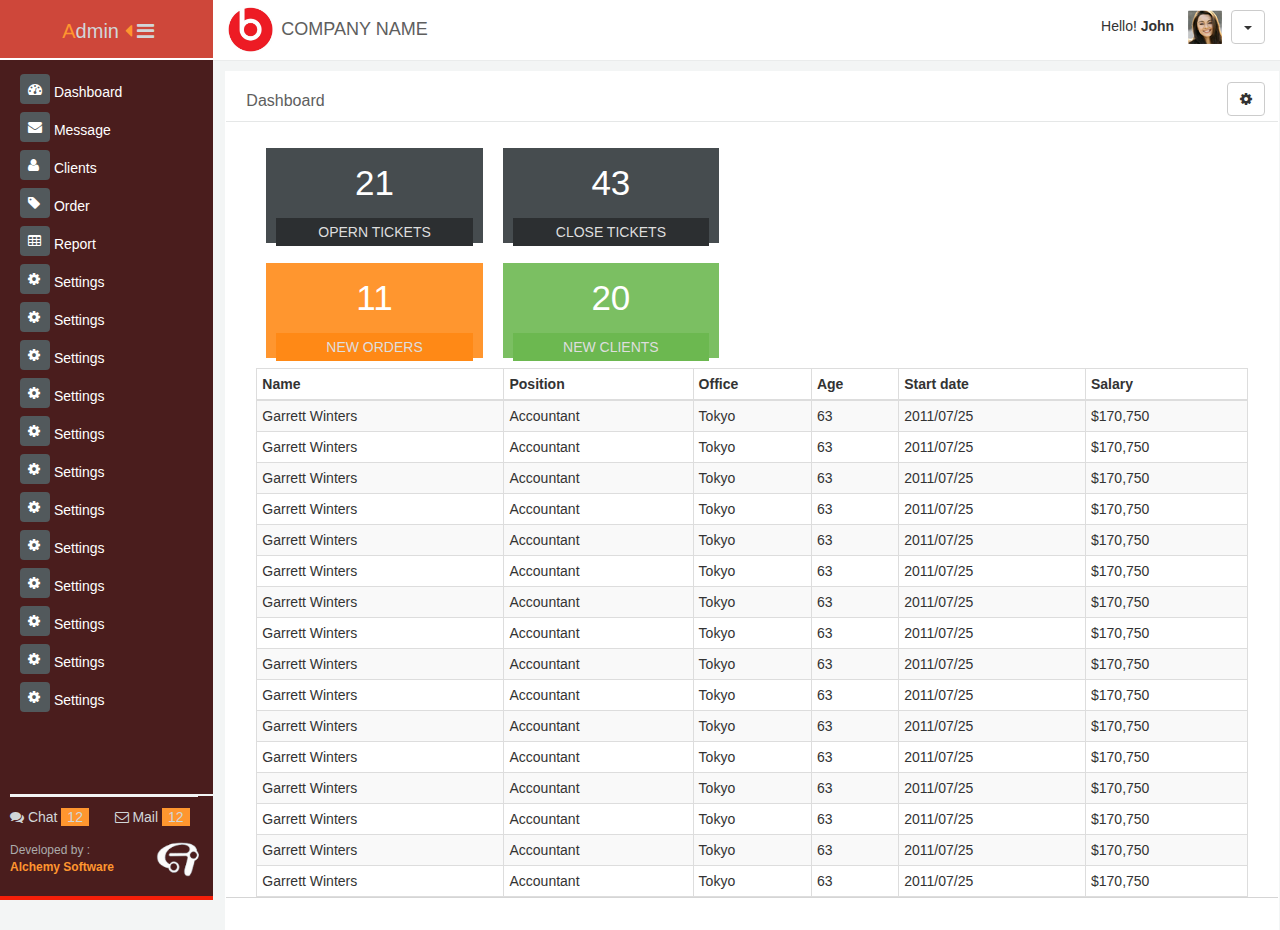
<file: Ambia/alchemySoft/Dynamic/index.html>
<!DOCTYPE html>
<html lang="en">

<head>
    <meta charset="UTF-8">
    <meta name="viewport" content="width=device-width, initial-scale=1, maximum-scale=1, user-scalable=no">
    <title>Admin Panel</title>

    <script type="text/javascript" src="js/jquery-2.1.3.js"></script>

    <link href="css/bootstrap.min.css" rel="stylesheet" />
    <link href="css/font-awesome.min.css" rel="stylesheet" />
    <link href="css/sweet-alert.css" rel="stylesheet" />

    <link id="themeStyle" href="css/style.css" rel="stylesheet" />
    <link href="css/responsive.css" rel="stylesheet" />
</head>

<body>
    <div style="width:100%;overflow:hidden">
        <div class="row" id="header">
            <div class="col-md-12">
                <div class="col-md-2 logo">
                    <h1>Admin
                        <a href="#" id="menuCollapse">
                            <i class="fa fa-1x fa-caret-left"></i>
                        </a>
                        <i class="fa fa-bars" id="normalView"></i>
                        <a href="#" id="responsiveMenu">
                            <i class="fa fa-bars"></i>
                        </a>
                        <a href="#" id="menuExpand">
                            <i class="fa fa-1x fa-caret-right"></i>
                        </a>
                    </h1>
                </div>
                <!-- sidebar end here -->
                <div class="col-md-10" id="pageHeader">
                    <div class="col-md-7">
                        <div class="company">
                             <img src="images/logo.jpg" alt="logo">
                             <h1>COMPANY NAME</h1>   
                        </div>
                        
                    </div>
                    <div class="col-md-5">
                        <div id="profile_photo">
                            <span class="searchBox">
                                Hello!
                                <strong>John</strong>
                            </span>

                            <img src="images/profile.png" width="30" height="30" alt="">
                            <!-- logout option button -->
                            <div class="btn-group">
                                <button type="button" class="btn btn-default dropdown-toggle" data-toggle="dropdown" aria-expanded="false">
                                    <span class="caret"></span>
                                </button>
                                <ul class="dropdown-menu pull-right" style="" role="menu">
                                    <li>
                                        <a href="#">Porfile</a>
                                    </li>
                                    <li>
                                        <a href="#">Change Password</a>
                                    </li>

                                    <li class="divider"></li>
                                    <li>
                                        <a href="#">Logout</a>
                                    </li>
                                </ul>
                            </div>
                            <!-- end logout option -->
                            <!-- <a href="#"><i class="fa fa-caret-down"></i></a> -->

                        </div>
                    </div>
                    <!--   <hr> -->
                </div>
                <!-- <hr> -->
            </div>
        </div>
        <!-- header end -->
        <div style="border-top:1px solid #EAECEC;"></div>
        <!-- secondary header end -->
        <!-- sidebar start -->
        <div class="col-md-2" id="sidebar">
            <ul class="accordion">
                <li>
                    <span>
                        <i class="fa fa-dashboard"></i>
                    </span>
                    <span class="mainMenuText">Dashboard</span>
                </li>
                <li>
                    <span>
                        <i class="fa fa-envelope"></i>
                    </span>
                    <span class="mainMenuText">Message</span>
                </li>
                <li>
                    <span>
                        <i class="fa fa-user"></i>
                    </span>
                    <span class="mainMenuText">Clients</span>
                    <ul class="subMenu">
                        <li>AB</li>
                        <li>BC</li>
                        <li>CD</li>
                        <li>DE</li>
                        <li>EF</li>
                    </ul>
                </li>
                <li>
                    <span>
                        <i class="fa fa-tag"></i>
                    </span>
                    <span class="mainMenuText">Order</span>
                    <ul class="subMenu">
                        <li>AB</li>
                        <li>BC</li>
                        <li>CD</li>
                        <li>DE</li>
                        <li>EF</li>
                    </ul>
                </li>
                <li>
                    <span>
                        <i class="fa fa-table"></i>
                    </span>
                    <span class="mainMenuText">Report</span>
                    <ul class="subMenu">
                        <li>AB</li>
                        <li>BC</li>
                        <li>CD</li>
                        <li>DE</li>
                        <li>EF</li>
                    </ul>
                </li>
                <li>
                    <span>
                        <i class="fa fa-cog"></i>
                    </span>
                    <span class="mainMenuText">Settings</span>
                </li>
                <li>
                    <span>
                        <i class="fa fa-cog"></i>
                    </span>
                    <span class="mainMenuText">Settings</span>
                </li>
                <li>
                    <span>
                        <i class="fa fa-cog"></i>
                    </span>
                    <span class="mainMenuText">Settings</span>
                </li>
                <li>
                    <span>
                        <i class="fa fa-cog"></i>
                    </span>
                    <span class="mainMenuText">Settings</span>
                </li>
                <li>
                    <span>
                        <i class="fa fa-cog"></i>
                    </span>
                    <span class="mainMenuText">Settings</span>
                </li>
                <li>
                    <span>
                        <i class="fa fa-cog"></i>
                    </span>
                    <span class="mainMenuText">Settings</span>
                </li>
                <li>
                    <span>
                        <i class="fa fa-cog"></i>
                    </span>
                    <span class="mainMenuText">Settings</span>
                </li>
                <li>
                    <span>
                        <i class="fa fa-cog"></i>
                    </span>
                    <span class="mainMenuText">Settings</span>
                </li>
                <li>
                    <span>
                        <i class="fa fa-cog"></i>
                    </span>
                    <span class="mainMenuText">Settings</span>
                </li>
                <li>
                    <span>
                        <i class="fa fa-cog"></i>
                    </span>
                    <span class="mainMenuText">Settings</span>
                </li>
                <li>
                    <span>
                        <i class="fa fa-cog"></i>
                    </span>
                    <span class="mainMenuText">Settings</span>
                </li>
                <li>
                    <span>
                        <i class="fa fa-cog"></i>
                    </span>
                    <span class="mainMenuText">Settings</span>
                </li>

            </ul>
            <div class="sidebar_divider" id="developerDivider"></div>
            
            <div id="developer">
                <div class="sidebar_divider" style="width:90%;padding-bottom:10px;"></div>
                <div id="btnChat">
                    <span>
                        <i class="fa fa-comments"></i> Chat
                        <span class="notification">12</span>
                    </span>
                </div>
                <div id="btnMail">
                    <span>
                        <i class="fa fa-envelope-o"></i> Mail
                        <span class="notification">12</span>
                    </span>
                </div>

                <div style="margin-top:35px;">
                    <div id="developerName">
                        <p>Developed by :
                            <span>
                                <a href="">Alchemy Software</a>
                            </span>
                        </p>
                    </div>
                    <div id="developerLogo">
                        <img src="images/alchemy.png" alt="">
                    </div>
                </div>

                <div id="pop-up">
                    <span class="pull-right">
                        <a href="#" id="closePopUp">
                            <i class="fa fa-times"></i>
                        </a>
                    </span>
                    <!-- <iframe id="myIframeID" src="http://192.168.0.78:141/alchmey/iframe" name="iframe_a" width="260" scrolling="no"></iframe> -->
                </div>
                <!--link popup end-->
            </div>
            <!-- developer section end here -->
        </div>
        <!-- sidebar end -->

        <!-- main content start here -->
        <div class="col-md-10 pull-right" id="mainContentBox">
            <div id="contentBox">
                <div id="contentHeaderBox">
                    <h1>Dashboard</h1>
                    <!-- <span class="pull-right" id="editOption"><i class="fa fa-cog"></i></span> -->


                    <!-- logout option button -->
                    <div class="btn-group pull-right" id="editOption">
                        <button type="button" class="btn btn-default dropdown-toggle" data-toggle="dropdown" aria-expanded="false">
                            <i class="fa fa-cog"></i>
                        </button>
                        <ul class="dropdown-menu pull-right" style="" role="menu">
                            <li>
                                <a href="#">
                                    <i class="fa fa-plus"></i> Add record</a>
                            </li>
                            <li>
                                <a href="#">
                                    <i class="fa fa-edit"></i> Edit record</a>
                            </li>
                            <li>
                                <a href="#">
                                    <i class="fa fa-times"></i> Delete record</a>
                            </li>

                        </ul>
                    </div>
                    <!-- end logout option -->


                </div>
                <!-- content header end -->
                <!-- <br> -->
                <div class="content_wrapper  col-md-12">
                  

                    <div class="col-md-6">
                        <div id="homeTiles">
                            <div>
                                <p>21</p>
                                <div>OPERN TICKETS</div>
                            </div>
                            <div>
                                <p>43</p>
                                <div>CLOSE TICKETS</div>
                            </div>
                            <div>
                                <p>11</p>
                                <div>NEW ORDERS</div>
                            </div>
                            <div>
                                <p>20</p>
                                <div>NEW CLIENTS</div>
                            </div>
                        </div>
                    </div>
                    <div class="col-md-12">
                        <table class="table table-bordered table-condensed table-striped">
                            <thead>
                                <tr>
                                    <th>Name</th>
                                    <th>Position</th>
                                    <th>Office</th>
                                    <th>Age</th>
                                    <th>Start date</th>
                                    <th>Salary</th>
                                </tr>
                            </thead>
                            <tfoot>
                                <tr>
                                    <th>Name</th>
                                    <th>Position</th>
                                    <th>Office</th>
                                    <th>Age</th>
                                    <th>Start date</th>
                                    <th>Salary</th>
                                </tr>
                            </tfoot>
                            <tbody>

                                <tr>
                                    <td>Garrett Winters</td>
                                    <td>Accountant</td>
                                    <td>Tokyo</td>
                                    <td>63</td>
                                    <td>2011/07/25</td>
                                    <td>$170,750</td>
                                </tr>
                                <tr>
                                    <td>Garrett Winters</td>
                                    <td>Accountant</td>
                                    <td>Tokyo</td>
                                    <td>63</td>
                                    <td>2011/07/25</td>
                                    <td>$170,750</td>
                                </tr>
                                <tr>
                                    <td>Garrett Winters</td>
                                    <td>Accountant</td>
                                    <td>Tokyo</td>
                                    <td>63</td>
                                    <td>2011/07/25</td>
                                    <td>$170,750</td>
                                </tr>
                                <tr>
                                    <td>Garrett Winters</td>
                                    <td>Accountant</td>
                                    <td>Tokyo</td>
                                    <td>63</td>
                                    <td>2011/07/25</td>
                                    <td>$170,750</td>
                                </tr>
                                <tr>
                                    <td>Garrett Winters</td>
                                    <td>Accountant</td>
                                    <td>Tokyo</td>
                                    <td>63</td>
                                    <td>2011/07/25</td>
                                    <td>$170,750</td>
                                </tr>
                                <tr>
                                    <td>Garrett Winters</td>
                                    <td>Accountant</td>
                                    <td>Tokyo</td>
                                    <td>63</td>
                                    <td>2011/07/25</td>
                                    <td>$170,750</td>
                                </tr>
                                <tr>
                                    <td>Garrett Winters</td>
                                    <td>Accountant</td>
                                    <td>Tokyo</td>
                                    <td>63</td>
                                    <td>2011/07/25</td>
                                    <td>$170,750</td>
                                </tr>
                                <tr>
                                    <td>Garrett Winters</td>
                                    <td>Accountant</td>
                                    <td>Tokyo</td>
                                    <td>63</td>
                                    <td>2011/07/25</td>
                                    <td>$170,750</td>
                                </tr>
                                <tr>
                                    <td>Garrett Winters</td>
                                    <td>Accountant</td>
                                    <td>Tokyo</td>
                                    <td>63</td>
                                    <td>2011/07/25</td>
                                    <td>$170,750</td>
                                </tr>
                                <tr>
                                    <td>Garrett Winters</td>
                                    <td>Accountant</td>
                                    <td>Tokyo</td>
                                    <td>63</td>
                                    <td>2011/07/25</td>
                                    <td>$170,750</td>
                                </tr>
                                <tr>
                                    <td>Garrett Winters</td>
                                    <td>Accountant</td>
                                    <td>Tokyo</td>
                                    <td>63</td>
                                    <td>2011/07/25</td>
                                    <td>$170,750</td>
                                </tr>
                                <tr>
                                    <td>Garrett Winters</td>
                                    <td>Accountant</td>
                                    <td>Tokyo</td>
                                    <td>63</td>
                                    <td>2011/07/25</td>
                                    <td>$170,750</td>
                                </tr>
                                <tr>
                                    <td>Garrett Winters</td>
                                    <td>Accountant</td>
                                    <td>Tokyo</td>
                                    <td>63</td>
                                    <td>2011/07/25</td>
                                    <td>$170,750</td>
                                </tr>
                                <tr>
                                    <td>Garrett Winters</td>
                                    <td>Accountant</td>
                                    <td>Tokyo</td>
                                    <td>63</td>
                                    <td>2011/07/25</td>
                                    <td>$170,750</td>
                                </tr>
                                <tr>
                                    <td>Garrett Winters</td>
                                    <td>Accountant</td>
                                    <td>Tokyo</td>
                                    <td>63</td>
                                    <td>2011/07/25</td>
                                    <td>$170,750</td>
                                </tr>
                                <tr>
                                    <td>Garrett Winters</td>
                                    <td>Accountant</td>
                                    <td>Tokyo</td>
                                    <td>63</td>
                                    <td>2011/07/25</td>
                                    <td>$170,750</td>
                                </tr>
                                <tr>
                                    <td>Garrett Winters</td>
                                    <td>Accountant</td>
                                    <td>Tokyo</td>
                                    <td>63</td>
                                    <td>2011/07/25</td>
                                    <td>$170,750</td>
                                </tr>
                                <tr>
                                    <td>Garrett Winters</td>
                                    <td>Accountant</td>
                                    <td>Tokyo</td>
                                    <td>63</td>
                                    <td>2011/07/25</td>
                                    <td>$170,750</td>
                                </tr>
                                <tr>
                                    <td>Garrett Winters</td>
                                    <td>Accountant</td>
                                    <td>Tokyo</td>
                                    <td>63</td>
                                    <td>2011/07/25</td>
                                    <td>$170,750</td>
                                </tr>
                                <tr>
                                    <td>Garrett Winters</td>
                                    <td>Accountant</td>
                                    <td>Tokyo</td>
                                    <td>63</td>
                                    <td>2011/07/25</td>
                                    <td>$170,750</td>
                                </tr>
                                <tr>
                                    <td>Garrett Winters</td>
                                    <td>Accountant</td>
                                    <td>Tokyo</td>
                                    <td>63</td>
                                    <td>2011/07/25</td>
                                    <td>$170,750</td>
                                </tr>
                                <tr>
                                    <td>Garrett Winters</td>
                                    <td>Accountant</td>
                                    <td>Tokyo</td>
                                    <td>63</td>
                                    <td>2011/07/25</td>
                                    <td>$170,750</td>
                                </tr>
                                <tr>
                                    <td>Garrett Winters</td>
                                    <td>Accountant</td>
                                    <td>Tokyo</td>
                                    <td>63</td>
                                    <td>2011/07/25</td>
                                    <td>$170,750</td>
                                </tr>
                                <tr>
                                    <td>Garrett Winters</td>
                                    <td>Accountant</td>
                                    <td>Tokyo</td>
                                    <td>63</td>
                                    <td>2011/07/25</td>
                                    <td>$170,750</td>
                                </tr>
                                <tr>
                                    <td>Garrett Winters</td>
                                    <td>Accountant</td>
                                    <td>Tokyo</td>
                                    <td>63</td>
                                    <td>2011/07/25</td>
                                    <td>$170,750</td>
                                </tr>
                                <tr>
                                    <td>Garrett Winters</td>
                                    <td>Accountant</td>
                                    <td>Tokyo</td>
                                    <td>63</td>
                                    <td>2011/07/25</td>
                                    <td>$170,750</td>
                                </tr>
                                <tr>
                                    <td>Garrett Winters</td>
                                    <td>Accountant</td>
                                    <td>Tokyo</td>
                                    <td>63</td>
                                    <td>2011/07/25</td>
                                    <td>$170,750</td>
                                </tr>
                                <tr>
                                    <td>Garrett Winters</td>
                                    <td>Accountant</td>
                                    <td>Tokyo</td>
                                    <td>63</td>
                                    <td>2011/07/25</td>
                                    <td>$170,750</td>
                                </tr>
                                <tr>
                                    <td>Garrett Winters</td>
                                    <td>Accountant</td>
                                    <td>Tokyo</td>
                                    <td>63</td>
                                    <td>2011/07/25</td>
                                    <td>$170,750</td>
                                </tr>
                                <tr>
                                    <td>Garrett Winters</td>
                                    <td>Accountant</td>
                                    <td>Tokyo</td>
                                    <td>63</td>
                                    <td>2011/07/25</td>
                                    <td>$170,750</td>
                                </tr>
                                <tr>
                                    <td>Garrett Winters</td>
                                    <td>Accountant</td>
                                    <td>Tokyo</td>
                                    <td>63</td>
                                    <td>2011/07/25</td>
                                    <td>$170,750</td>
                                </tr>
                                <tr>
                                    <td>Garrett Winters</td>
                                    <td>Accountant</td>
                                    <td>Tokyo</td>
                                    <td>63</td>
                                    <td>2011/07/25</td>
                                    <td>$170,750</td>
                                </tr>
                                <tr>
                                    <td>Garrett Winters</td>
                                    <td>Accountant</td>
                                    <td>Tokyo</td>
                                    <td>63</td>
                                    <td>2011/07/25</td>
                                    <td>$170,750</td>
                                </tr>
                                <tr>
                                    <td>Garrett Winters</td>
                                    <td>Accountant</td>
                                    <td>Tokyo</td>
                                    <td>63</td>
                                    <td>2011/07/25</td>
                                    <td>$170,750</td>
                                </tr>
                                <tr>
                                    <td>Garrett Winters</td>
                                    <td>Accountant</td>
                                    <td>Tokyo</td>
                                    <td>63</td>
                                    <td>2011/07/25</td>
                                    <td>$170,750</td>
                                </tr>
                                <tr>
                                    <td>Garrett Winters</td>
                                    <td>Accountant</td>
                                    <td>Tokyo</td>
                                    <td>63</td>
                                    <td>2011/07/25</td>
                                    <td>$170,750</td>
                                </tr>

                            </tbody>
                        </table>
                    </div>
                </div>
                <!-- end content wrapper -->

            </div>
            <!-- content box end here -->


        </div>
        <!-- main content end here -->

    </div>
    <!-- container end -->

    <!--  editMenu start here
   <ul id="contextMenu" class="dropdown-menu" role="menu">
       <button type="button" class="btn btn-primary">Add</button>
       <button type="button" class="btn btn-warning">Edit</button>
       <button type="button" class="btn btn-danger">Delete</button>
   </ul>
   edit men end here -->



    <script type="text/javascript" src="js/jquery-ui.min.js"></script>
    <script type="text/javascript" src="js/bootstrap.min.js"></script>

    <script type="text/javascript" src="js/function.js"></script>
</body>

</html>
</file>
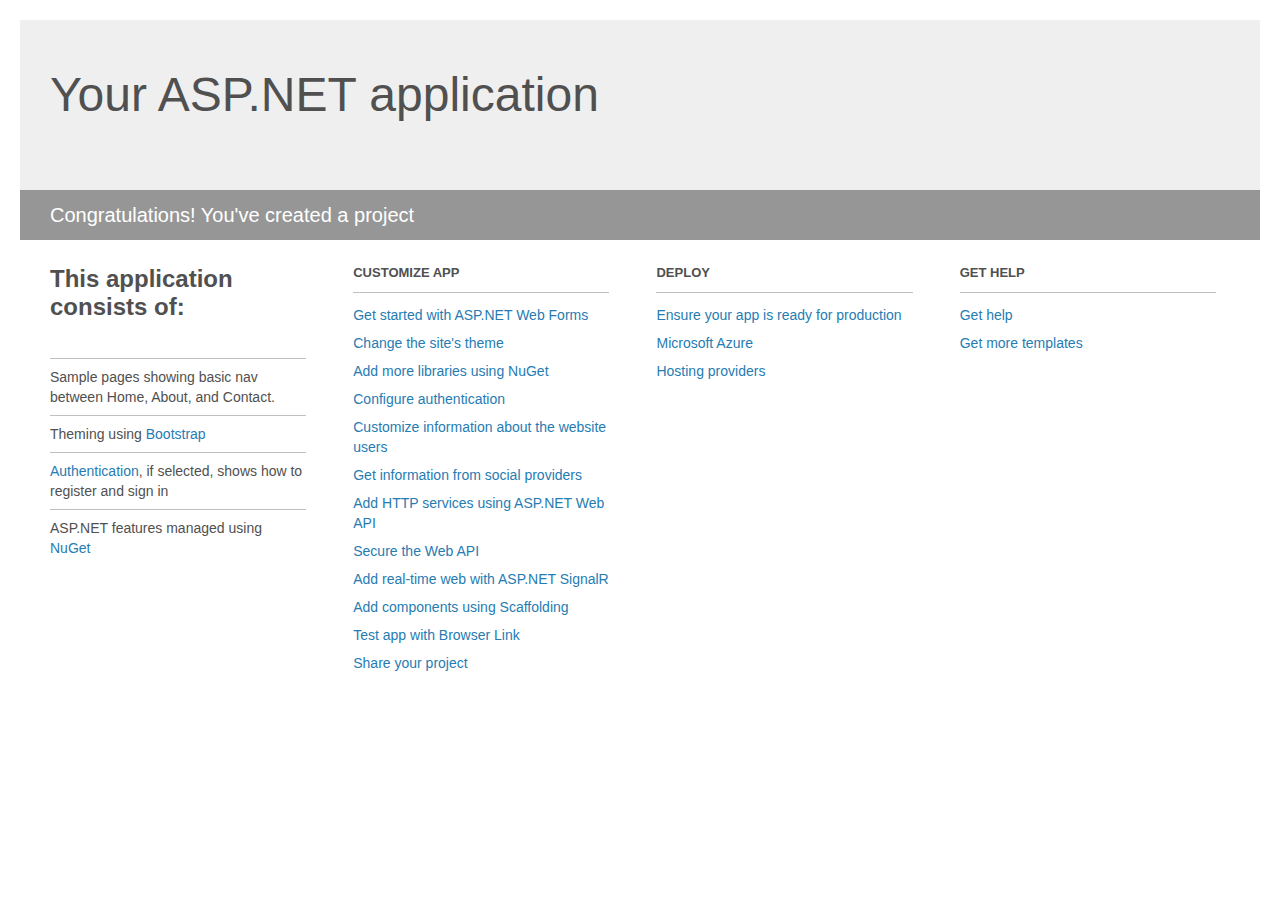
<file: Ambia/alchemySoft/Project_Readme.html>
﻿<!DOCTYPE html>
<html lang="en">
<head>
    <meta charset="utf-8" />
    <title>Your ASP.NET application</title>
    <style>
        body {
            background: #fff;
            color: #505050;
            font: 14px 'Segoe UI', tahoma, arial, helvetica, sans-serif;
            margin: 20px;
            padding: 0;
        }

        #header {
            background: #efefef;
            padding: 0;
        }

        h1 {
            font-size: 48px;
            font-weight: normal;
            margin: 0;
            padding: 0 30px;
            line-height: 150px;
        }

        p {
            font-size: 20px;
            color: #fff;
            background: #969696;
            padding: 0 30px;
            line-height: 50px;
        }

        #main {
            padding: 5px 30px;
        }

        .section {
            width: 21.7%;
            float: left;
            margin: 0 0 0 4%;
        }

            .section h2 {
                font-size: 13px;
                text-transform: uppercase;
                margin: 0;
                border-bottom: 1px solid silver;
                padding-bottom: 12px;
                margin-bottom: 8px;
            }

            .section.first {
                margin-left: 0;
            }

                .section.first h2 {
                    font-size: 24px;
                    text-transform: none;
                    margin-bottom: 25px;
                    border: none;
                }

                .section.first li {
                    border-top: 1px solid silver;
                    padding: 8px 0;
                }

            .section.last {
                margin-right: 0;
            }

        ul {
            list-style: none;
            padding: 0;
            margin: 0;
            line-height: 20px;
        }

        li {
            padding: 4px 0;
        }

        a {
            color: #267cb2;
            text-decoration: none;
        }

            a:hover {
                text-decoration: underline;
            }
    </style>
</head>
<body>

    <div id="header">
        <h1>Your ASP.NET application</h1>
        <p>Congratulations! You've created a project</p>
    </div>

    <div id="main">
        <div class="section first">
            <h2>This application consists of:</h2>
            <ul>
                <li>Sample pages showing basic nav between Home, About, and Contact.</li>
                <li>Theming using <a href="http://go.microsoft.com/fwlink/?LinkID=615519">Bootstrap</a></li>
                <li><a href="http://go.microsoft.com/fwlink/?LinkID=615520">Authentication</a>, if selected, shows how to register and sign in</li>
                <li>ASP.NET features managed using <a href="http://go.microsoft.com/fwlink/?LinkID=615521">NuGet</a></li>
            </ul>
        </div>

        <div class="section">
            <h2>Customize app</h2>
            <ul>
                <li><a href="http://go.microsoft.com/fwlink/?LinkID=615522">Get started with ASP.NET Web Forms</a></li>
                <li><a href="http://go.microsoft.com/fwlink/?LinkID=615523">Change the site's theme</a></li>
                <li><a href="http://go.microsoft.com/fwlink/?LinkID=615524">Add more libraries using NuGet</a></li>
                <li><a href="http://go.microsoft.com/fwlink/?LinkID=615525">Configure authentication</a></li>
                <li><a href="http://go.microsoft.com/fwlink/?LinkID=615526">Customize information about the website users</a></li>
                <li><a href="http://go.microsoft.com/fwlink/?LinkID=615527">Get information from social providers</a></li>
                <li><a href="http://go.microsoft.com/fwlink/?LinkID=615528">Add HTTP services using ASP.NET Web API</a></li>
                <li><a href="http://go.microsoft.com/fwlink/?LinkID=615529">Secure the Web API</a></li>
                <li><a href="http://go.microsoft.com/fwlink/?LinkID=615530">Add real-time web with ASP.NET SignalR</a></li>
                <li><a href="http://go.microsoft.com/fwlink/?LinkID=615531">Add components using Scaffolding</a></li>
                <li><a href="http://go.microsoft.com/fwlink/?LinkID=615532">Test app with Browser Link</a></li>
                <li><a href="http://go.microsoft.com/fwlink/?LinkID=615533">Share your project</a></li>
            </ul>
        </div>

        <div class="section">
            <h2>Deploy</h2>
            <ul>
                <li><a href="http://go.microsoft.com/fwlink/?LinkID=615534">Ensure your app is ready for production</a></li>
                <li><a href="http://go.microsoft.com/fwlink/?LinkID=615535">Microsoft Azure</a></li>
                <li><a href="http://go.microsoft.com/fwlink/?LinkID=615536">Hosting providers</a></li>
            </ul>
        </div>

        <div class="section last">
            <h2>Get help</h2>
            <ul>
                <li><a href="http://go.microsoft.com/fwlink/?LinkID=615537">Get help</a></li>
                <li><a href="http://go.microsoft.com/fwlink/?LinkID=615538">Get more templates</a></li>
            </ul>
        </div>
    </div>
</body>
</html>
</file>
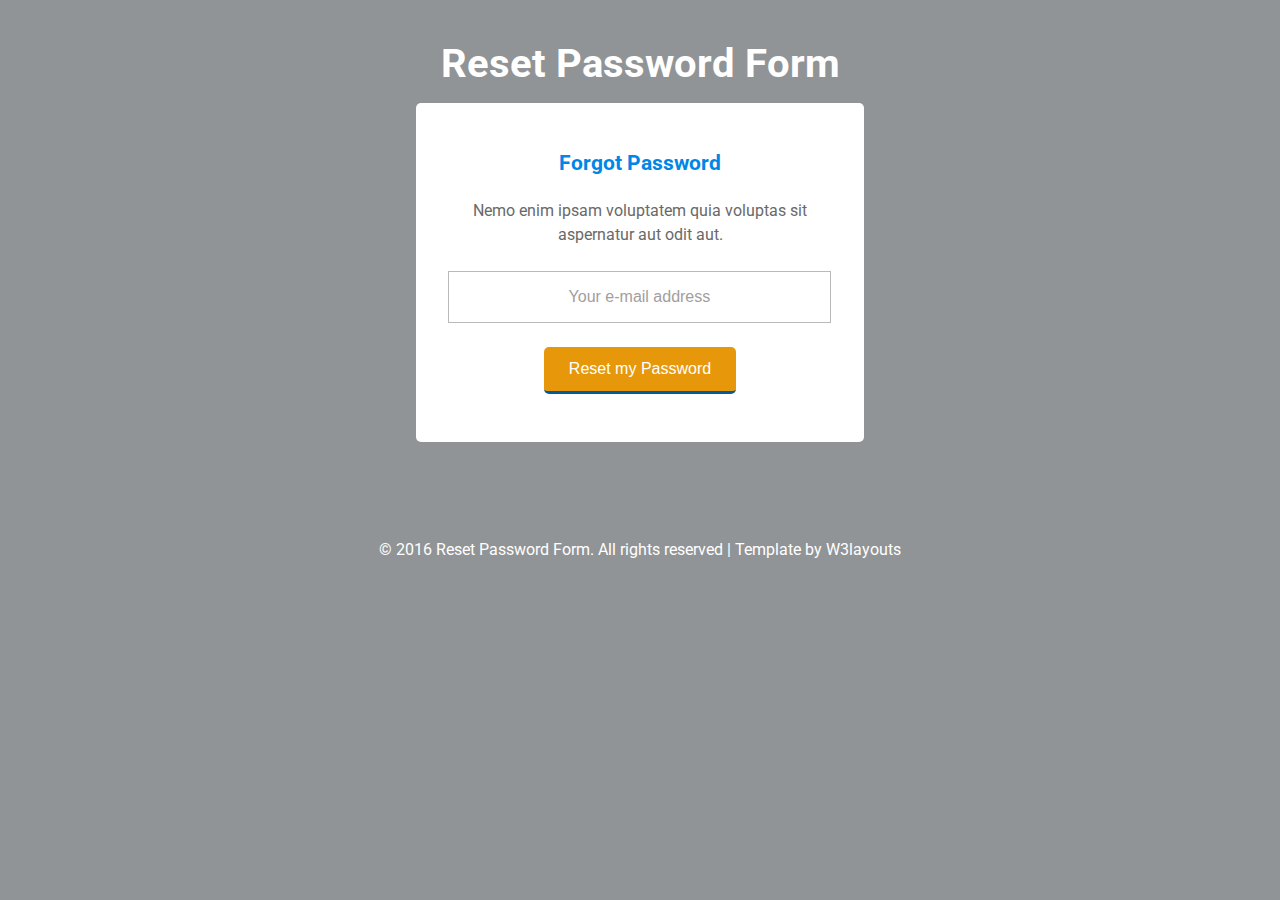
<file: Ambia/alchemySoft/LogIn/UI/forgetPassword.html>
﻿<!--Author: W3layouts
Author URL: http://w3layouts.com
License: Creative Commons Attribution 3.0 Unported
License URL: http://creativecommons.org/licenses/by/3.0/
-->
<!DOCTYPE HTML>
<html>
<head>
<title>Reset Password Form  Responsive Widget Template | Home :: w3layouts</title> 
    <link href="../css/style.css" rel="stylesheet" />
<!-- Custom Theme files -->
<meta http-equiv="Content-Type" content="text/html; charset=utf-8" />
<meta name="viewport" content="width=device-width, initial-scale=1, maximum-scale=1">
<meta http-equiv="Content-Type" content="text/html; charset=utf-8" /> 
<meta name="keywords" content="Reset Password Form Responsive, Login form web template, Sign up Web Templates, Flat Web Templates, Login signup Responsive web template, Smartphone Compatible web template, free webdesigns for Nokia, Samsung, LG, SonyEricsson, Motorola web design" />
<!--google fonts-->
<link href='//fonts.googleapis.com/css?family=Roboto:400,100,300,500,700,900' rel='stylesheet' type='text/css'>
</head>
<body>
<!--element start here-->
<div class="elelment">
	<h2>Reset Password Form</h2>
	<div class="element-main">
		<h1>Forgot Password</h1>
		<p> Nemo enim ipsam voluptatem quia voluptas sit aspernatur aut odit aut.</p>
		<form>
			<input type="text" value="Your e-mail address" onfocus="this.value = '';" onblur="if (this.value == '') {this.value = 'Your e-mail address';}">
			<input type="submit" value="Reset my Password">
		</form>
	</div>
</div>
<div class="copy-right">
			<p>© 2016 Reset Password Form. All rights reserved | Template by  <a href="http://w3layouts.com/" target="_blank">  W3layouts </a></p>
</div>

<!--element end here-->
</body>
</html>
</file>
<file: Ambia/alchemySoft/Dynamic/css/sweet-alert.css>
@import url(//fonts.googleapis.com/css?family=Open+Sans:400,600,700,300);
.sweet-overlay {
  background-color: rgba(0, 0, 0, 0.4);
  position: fixed;
  left: 0;
  right: 0;
  top: 0;
  bottom: 0;
  display: none;
  z-index: 1000; }

.sweet-alert {
  background-color: white;
  font-family: 'Open Sans', sans-serif;
  width: 478px;
  padding: 17px;
  border-radius: 5px;
  text-align: center;
  position: fixed;
  left: 50%;
  top: 50%;
  margin-left: -256px;
  margin-top: -200px;
  overflow: hidden;
  display: none;
  z-index: 2000; }
  @media all and (max-width: 540px) {
    .sweet-alert {
      width: auto;
      margin-left: 0;
      margin-right: 0;
      left: 15px;
      right: 15px; } }
  .sweet-alert h2 {
    color: #575757;
    font-size: 30px;
    text-align: center;
    font-weight: 600;
    text-transform: none;
    position: relative;
    margin: 25px 0;
    padding: 0;
    line-height: 40px;
    display: block; }
  .sweet-alert p {
    color: #797979;
    font-size: 16px;
    text-align: center;
    font-weight: 300;
    position: relative;
    text-align: inherit;
    float: none;
    margin: 0;
    padding: 0;
    line-height: normal; }
  .sweet-alert button {
    background-color: #AEDEF4;
    color: white;
    border: none;
    box-shadow: none;
    font-size: 17px;
    font-weight: 500;
    border-radius: 5px;
    padding: 10px 32px;
    margin: 26px 5px 0 5px;
    cursor: pointer; }
    .sweet-alert button:focus {
      outline: none;
      box-shadow: 0 0 2px rgba(128, 179, 235, 0.5), inset 0 0 0 1px rgba(0, 0, 0, 0.05); }
    .sweet-alert button:hover {
      background-color: #a1d9f2; }
    .sweet-alert button:active {
      background-color: #81ccee; }
    .sweet-alert button.cancel {
      background-color: #D0D0D0; }
      .sweet-alert button.cancel:hover {
        background-color: #c8c8c8; }
      .sweet-alert button.cancel:active {
        background-color: #b6b6b6; }
      .sweet-alert button.cancel:focus {
        box-shadow: rgba(197, 205, 211, 0.8) 0px 0px 2px, rgba(0, 0, 0, 0.0470588) 0px 0px 0px 1px inset !important; }
    .sweet-alert button::-moz-focus-inner {
      border: 0; }
  .sweet-alert[data-has-cancel-button=false] button {
    box-shadow: none !important; }
  .sweet-alert .icon {
    width: 80px;
    height: 80px;
    border: 4px solid gray;
    border-radius: 50%;
    margin: 20px auto;
    padding: 0;
    position: relative;
    box-sizing: content-box; }
    .sweet-alert .icon.error {
      border-color: #F27474; }
      .sweet-alert .icon.error .x-mark {
        position: relative;
        display: block; }
      .sweet-alert .icon.error .line {
        position: absolute;
        height: 5px;
        width: 47px;
        background-color: #F27474;
        display: block;
        top: 37px;
        border-radius: 2px; }
        .sweet-alert .icon.error .line.left {
          -webkit-transform: rotate(45deg);
          transform: rotate(45deg);
          left: 17px; }
        .sweet-alert .icon.error .line.right {
          -webkit-transform: rotate(-45deg);
          transform: rotate(-45deg);
          right: 16px; }
    .sweet-alert .icon.warning {
      border-color: #F8BB86; }
      .sweet-alert .icon.warning .body {
        position: absolute;
        width: 5px;
        height: 47px;
        left: 50%;
        top: 10px;
        border-radius: 2px;
        margin-left: -2px;
        background-color: #F8BB86; }
      .sweet-alert .icon.warning .dot {
        position: absolute;
        width: 7px;
        height: 7px;
        border-radius: 50%;
        margin-left: -3px;
        left: 50%;
        bottom: 10px;
        background-color: #F8BB86; }
    .sweet-alert .icon.info {
      border-color: #C9DAE1; }
      .sweet-alert .icon.info::before {
        content: "";
        position: absolute;
        width: 5px;
        height: 29px;
        left: 50%;
        bottom: 17px;
        border-radius: 2px;
        margin-left: -2px;
        background-color: #C9DAE1; }
      .sweet-alert .icon.info::after {
        content: "";
        position: absolute;
        width: 7px;
        height: 7px;
        border-radius: 50%;
        margin-left: -3px;
        top: 19px;
        background-color: #C9DAE1; }
    .sweet-alert .icon.success {
      border-color: #A5DC86; }
      .sweet-alert .icon.success::before, .sweet-alert .icon.success::after {
        content: '';
        border-radius: 50%;
        position: absolute;
        width: 60px;
        height: 120px;
        background: white;
        -webkit-transform: rotate(45deg);
        transform: rotate(45deg); }
      .sweet-alert .icon.success::before {
        border-radius: 120px 0 0 120px;
        top: -7px;
        left: -33px;
        -webkit-transform: rotate(-45deg);
        transform: rotate(-45deg);
        -webkit-transform-origin: 60px 60px;
        transform-origin: 60px 60px; }
      .sweet-alert .icon.success::after {
        border-radius: 0 120px 120px 0;
        top: -11px;
        left: 30px;
        -webkit-transform: rotate(-45deg);
        transform: rotate(-45deg);
        -webkit-transform-origin: 0px 60px;
        transform-origin: 0px 60px; }
      .sweet-alert .icon.success .placeholder {
        width: 80px;
        height: 80px;
        border: 4px solid rgba(165, 220, 134, 0.2);
        border-radius: 50%;
        box-sizing: content-box;
        position: absolute;
        left: -4px;
        top: -4px;
        z-index: 2; }
      .sweet-alert .icon.success .fix {
        width: 5px;
        height: 90px;
        background-color: white;
        position: absolute;
        left: 28px;
        top: 8px;
        z-index: 1;
        -webkit-transform: rotate(-45deg);
        transform: rotate(-45deg); }
      .sweet-alert .icon.success .line {
        height: 5px;
        background-color: #A5DC86;
        display: block;
        border-radius: 2px;
        position: absolute;
        z-index: 2; }
        .sweet-alert .icon.success .line.tip {
          width: 25px;
          left: 14px;
          top: 46px;
          -webkit-transform: rotate(45deg);
          transform: rotate(45deg); }
        .sweet-alert .icon.success .line.long {
          width: 47px;
          right: 8px;
          top: 38px;
          -webkit-transform: rotate(-45deg);
          transform: rotate(-45deg); }
    .sweet-alert .icon.custom {
      background-size: contain;
      border-radius: 0;
      border: none;
      background-position: center center;
      background-repeat: no-repeat; }

/*
 * Animations
 */
@-webkit-keyframes showSweetAlert {
  0% {
    transform: scale(0.7);
    -webkit-transform: scale(0.7); }
  45% {
    transform: scale(1.05);
    -webkit-transform: scale(1.05); }
  80% {
    transform: scale(0.95);
    -webkit-tranform: scale(0.95); }
  100% {
    transform: scale(1);
    -webkit-transform: scale(1); } }
@-moz-keyframes showSweetAlert {
  0% {
    transform: scale(0.7);
    -webkit-transform: scale(0.7); }
  45% {
    transform: scale(1.05);
    -webkit-transform: scale(1.05); }
  80% {
    transform: scale(0.95);
    -webkit-tranform: scale(0.95); }
  100% {
    transform: scale(1);
    -webkit-transform: scale(1); } }
@keyframes showSweetAlert {
  0% {
    transform: scale(0.7);
    -webkit-transform: scale(0.7); }
  45% {
    transform: scale(1.05);
    -webkit-transform: scale(1.05); }
  80% {
    transform: scale(0.95);
    -webkit-tranform: scale(0.95); }
  100% {
    transform: scale(1);
    -webkit-transform: scale(1); } }
@-webkit-keyframes hideSweetAlert {
  0% {
    transform: scale(1);
    -webkit-transform: scale(1); }
  100% {
    transform: scale(0.5);
    -webkit-transform: scale(0.5); } }
@-moz-keyframes hideSweetAlert {
  0% {
    transform: scale(1);
    -webkit-transform: scale(1); }
  100% {
    transform: scale(0.5);
    -webkit-transform: scale(0.5); } }
@keyframes hideSweetAlert {
  0% {
    transform: scale(1);
    -webkit-transform: scale(1); }
  100% {
    transform: scale(0.5);
    -webkit-transform: scale(0.5); } }
.showSweetAlert {
  -webkit-animation: showSweetAlert 0.3s;
  -moz-animation: showSweetAlert 0.3s;
  animation: showSweetAlert 0.3s; }

.hideSweetAlert {
  -webkit-animation: hideSweetAlert 0.2s;
  -moz-animation: hideSweetAlert 0.2s;
  animation: hideSweetAlert 0.2s; }

@-webkit-keyframes animateSuccessTip {
  0% {
    width: 0;
    left: 1px;
    top: 19px; }
  54% {
    width: 0;
    left: 1px;
    top: 19px; }
  70% {
    width: 50px;
    left: -8px;
    top: 37px; }
  84% {
    width: 17px;
    left: 21px;
    top: 48px; }
  100% {
    width: 25px;
    left: 14px;
    top: 45px; } }
@-moz-keyframes animateSuccessTip {
  0% {
    width: 0;
    left: 1px;
    top: 19px; }
  54% {
    width: 0;
    left: 1px;
    top: 19px; }
  70% {
    width: 50px;
    left: -8px;
    top: 37px; }
  84% {
    width: 17px;
    left: 21px;
    top: 48px; }
  100% {
    width: 25px;
    left: 14px;
    top: 45px; } }
@keyframes animateSuccessTip {
  0% {
    width: 0;
    left: 1px;
    top: 19px; }
  54% {
    width: 0;
    left: 1px;
    top: 19px; }
  70% {
    width: 50px;
    left: -8px;
    top: 37px; }
  84% {
    width: 17px;
    left: 21px;
    top: 48px; }
  100% {
    width: 25px;
    left: 14px;
    top: 45px; } }
@-webkit-keyframes animateSuccessLong {
  0% {
    width: 0;
    right: 46px;
    top: 54px; }
  65% {
    width: 0;
    right: 46px;
    top: 54px; }
  84% {
    width: 55px;
    right: 0px;
    top: 35px; }
  100% {
    width: 47px;
    right: 8px;
    top: 38px; } }
@-moz-keyframes animateSuccessLong {
  0% {
    width: 0;
    right: 46px;
    top: 54px; }
  65% {
    width: 0;
    right: 46px;
    top: 54px; }
  84% {
    width: 55px;
    right: 0px;
    top: 35px; }
  100% {
    width: 47px;
    right: 8px;
    top: 38px; } }
@keyframes animateSuccessLong {
  0% {
    width: 0;
    right: 46px;
    top: 54px; }
  65% {
    width: 0;
    right: 46px;
    top: 54px; }
  84% {
    width: 55px;
    right: 0px;
    top: 35px; }
  100% {
    width: 47px;
    right: 8px;
    top: 38px; } }
@-webkit-keyframes rotatePlaceholder {
  0% {
    transform: rotate(-45deg);
    -webkit-transform: rotate(-45deg); }
  5% {
    transform: rotate(-45deg);
    -webkit-transform: rotate(-45deg); }
  12% {
    transform: rotate(-405deg);
    -webkit-transform: rotate(-405deg); }
  100% {
    transform: rotate(-405deg);
    -webkit-transform: rotate(-405deg); } }
@-moz-keyframes rotatePlaceholder {
  0% {
    transform: rotate(-45deg);
    -webkit-transform: rotate(-45deg); }
  5% {
    transform: rotate(-45deg);
    -webkit-transform: rotate(-45deg); }
  12% {
    transform: rotate(-405deg);
    -webkit-transform: rotate(-405deg); }
  100% {
    transform: rotate(-405deg);
    -webkit-transform: rotate(-405deg); } }
@keyframes rotatePlaceholder {
  0% {
    transform: rotate(-45deg);
    -webkit-transform: rotate(-45deg); }
  5% {
    transform: rotate(-45deg);
    -webkit-transform: rotate(-45deg); }
  12% {
    transform: rotate(-405deg);
    -webkit-transform: rotate(-405deg); }
  100% {
    transform: rotate(-405deg);
    -webkit-transform: rotate(-405deg); } }
.animateSuccessTip {
  -webkit-animation: animateSuccessTip 0.75s;
  -moz-animation: animateSuccessTip 0.75s;
  animation: animateSuccessTip 0.75s; }

.animateSuccessLong {
  -webkit-animation: animateSuccessLong 0.75s;
  -moz-animation: animateSuccessLong 0.75s;
  animation: animateSuccessLong 0.75s; }

.icon.success.animate::after {
  -webkit-animation: rotatePlaceholder 4.25s ease-in;
  -moz-animation: rotatePlaceholder 4.25s ease-in;
  animation: rotatePlaceholder 4.25s ease-in; }

@-webkit-keyframes animateErrorIcon {
  0% {
    transform: rotateX(100deg);
    -webkit-transform: rotateX(100deg);
    opacity: 0; }
  100% {
    transform: rotateX(0deg);
    -webkit-transform: rotateX(0deg);
    opacity: 1; } }
@-moz-keyframes animateErrorIcon {
  0% {
    transform: rotateX(100deg);
    -webkit-transform: rotateX(100deg);
    opacity: 0; }
  100% {
    transform: rotateX(0deg);
    -webkit-transform: rotateX(0deg);
    opacity: 1; } }
@keyframes animateErrorIcon {
  0% {
    transform: rotateX(100deg);
    -webkit-transform: rotateX(100deg);
    opacity: 0; }
  100% {
    transform: rotateX(0deg);
    -webkit-transform: rotateX(0deg);
    opacity: 1; } }
.animateErrorIcon {
  -webkit-animation: animateErrorIcon 0.5s;
  -moz-animation: animateErrorIcon 0.5s;
  animation: animateErrorIcon 0.5s; }

@-webkit-keyframes animateXMark {
  0% {
    transform: scale(0.4);
    -webkit-transform: scale(0.4);
    margin-top: 26px;
    opacity: 0; }
  50% {
    transform: scale(0.4);
    -webkit-transform: scale(0.4);
    margin-top: 26px;
    opacity: 0; }
  80% {
    transform: scale(1.15);
    -webkit-transform: scale(1.15);
    margin-top: -6px; }
  100% {
    transform: scale(1);
    -webkit-transform: scale(1);
    margin-top: 0;
    opacity: 1; } }
@-moz-keyframes animateXMark {
  0% {
    transform: scale(0.4);
    -webkit-transform: scale(0.4);
    margin-top: 26px;
    opacity: 0; }
  50% {
    transform: scale(0.4);
    -webkit-transform: scale(0.4);
    margin-top: 26px;
    opacity: 0; }
  80% {
    transform: scale(1.15);
    -webkit-transform: scale(1.15);
    margin-top: -6px; }
  100% {
    transform: scale(1);
    -webkit-transform: scale(1);
    margin-top: 0;
    opacity: 1; } }
@keyframes animateXMark {
  0% {
    transform: scale(0.4);
    -webkit-transform: scale(0.4);
    margin-top: 26px;
    opacity: 0; }
  50% {
    transform: scale(0.4);
    -webkit-transform: scale(0.4);
    margin-top: 26px;
    opacity: 0; }
  80% {
    transform: scale(1.15);
    -webkit-transform: scale(1.15);
    margin-top: -6px; }
  100% {
    transform: scale(1);
    -webkit-transform: scale(1);
    margin-top: 0;
    opacity: 1; } }
.animateXMark {
  -webkit-animation: animateXMark 0.5s;
  -moz-animation: animateXMark 0.5s;
  animation: animateXMark 0.5s; }

@-webkit-keyframes pulseWarning {
  0% {
    border-color: #F8D486; }
  100% {
    border-color: #F8BB86; } }
@-moz-keyframes pulseWarning {
  0% {
    border-color: #F8D486; }
  100% {
    border-color: #F8BB86; } }
@keyframes pulseWarning {
  0% {
    border-color: #F8D486; }
  100% {
    border-color: #F8BB86; } }
.pulseWarning {
  -webkit-animation: pulseWarning 0.75s infinite alternate;
  -moz-animation: pulseWarning 0.75s infinite alternate;
  animation: pulseWarning 0.75s infinite alternate; }

@-webkit-keyframes pulseWarningIns {
  0% {
    background-color: #F8D486; }
  100% {
    background-color: #F8BB86; } }
@-moz-keyframes pulseWarningIns {
  0% {
    background-color: #F8D486; }
  100% {
    background-color: #F8BB86; } }
@keyframes pulseWarningIns {
  0% {
    background-color: #F8D486; }
  100% {
    background-color: #F8BB86; } }
.pulseWarningIns {
  -webkit-animation: pulseWarningIns 0.75s infinite alternate;
  -moz-animation: pulseWarningIns 0.75s infinite alternate;
  animation: pulseWarningIns 0.75s infinite alternate; }
</file>
<file: Ambia/alchemySoft/Dynamic/css/style.css>
::-webkit-scrollbar {
    width: 6px;
}

::-webkit-scrollbar-track {
    -webkit-box-shadow: inset 0 0 6px rgba(0, 0, 0, 0.3);
    border-radius: 10px;
}

::-webkit-scrollbar-thumb {
    border-radius: 10px;
    -webkit-box-shadow: inset 0 0 6px rgba(0, 0, 0, 0.5);
}

a {
    color: #ff962f;
}

    a:hover {
        color: #ffffff;
        text-decoration: none;
    }

body {
    background: #f3f5f5;
}

.container,
.row {
    padding: 0px !important;
}

.line {
    color: #eaecec;
}

.sidebar_divider {
    border-top: 2px solid #f3f5f5;
    width: 100%;
}

hr {
    color: #eaecec;
}

#header .logo {
    background: #ce473a;
    height: 60px;
    border-bottom: 2px solid #fff;
}

#header #pageHeader {
    background: #fff !important;
    height: 60px;
}

    #header #pageHeader div:nth-child(1) {
        padding-left: 0;
    }

    #header #pageHeader div:nth-child(2) {
        padding-right: 0;
    }

    #header #pageHeader .company {
        display: flex;
        display: row;
        align-items: center;
        margin-top: 7px;
    }

        #header #pageHeader .company img {
            width: 45px;
            height: 45px;
        }

        #header #pageHeader .company h1 {
            margin-left: 5px;
            margin-top: 10px;
        }

#header .logo h1::first-letter {
    color: #ff962f;
}

#header .logo h1 {
    color: #d1d6d8;
    font-size: 20px;
    text-align: center;
}

#header h1 {
    color: #5e5e5e;
    font-size: 18px;
    padding-left: 3px;
}

#header #profile_photo {
    float: right;
    position: relative;
    top: 10px;
}

    #header #profile_photo img {
        width: 34px;
        height: 34px;
        margin-right: 5px;
    }

#header .searchBox {
    padding-right: 10px;
}

#header #responsiveMenu {
    display: none;
}

#header #normalView {
    cursor: pointer;
}

#sidebar {
    background: #4a1d1d;
    padding: 10px;
    position: relative;
    top: -1px;
    padding-right: 0px;
    border-bottom: 4px solid #f51f09;
    height: calc(100vh - 60px) !important;
}

.accordion {
    height: calc(100vh - 176px) !important;
    overflow-y: hidden;
    width: 100%;
    overflow-x: hidden;
}

    .accordion:hover {
        overflow-y: scroll;
    }

    .accordion::-webkit-scrollbar {
        width: 2px;
    }

    .accordion::-webkit-scrollbar-track {
        -webkit-box-shadow: inset 0 0 6px rgba(0, 0, 0, 0.3);
        border-radius: 10px;
    }

    .accordion::-webkit-scrollbar-thumb {
        border-radius: 10px;
        -webkit-box-shadow: inset 0 0 6px rgba(0, 0, 0, 0.5);
    }

.content_wrapper {
    width: 100%;
    height: calc(100vh - 125px) !important;
    border-bottom: 1px solid #d5d5d5;
    overflow-y: hidden;
    position: relative;
    top: -31px;
    padding-top: 15px;
}

    .content_wrapper:hover {
        overflow-y: scroll;
    }

    .content_wrapper::-webkit-scrollbar {
        width: 2px;
    }

    .content_wrapper::-webkit-scrollbar-track {
        -webkit-box-shadow: inset 0 0 6px rgba(0, 0, 0, 0.3);
        border-radius: 10px;
    }

    .content_wrapper::-webkit-scrollbar-thumb {
        border-radius: 10px;
        -webkit-box-shadow: inset 0 0 6px rgba(0, 0, 0, 0.5);
    }

#sidebar ul {
    padding: 0;
    margin: 0;
}

    #sidebar ul li {
        list-style-type: none;
        color: #fff;
        padding: 4px 2px;
        padding-left: 10px;
        cursor: pointer;
    }

        #sidebar ul li span:first-child {
            background: #52595c;
            color: #fff;
            padding: 8px;
            border-radius: 4px;
            min-width: 30px;
            max-height: 30px;
            box-sizing: border-box;
            display: inline-block;
        }

            #sidebar ul li span:first-child i {
                position: relative;
                top: -3px;
            }

#sidebar .active {
    background: #f3f5f5;
    border-left: 4px solid #ff962f;
    margin-left: -10px;
    margin-right: -10px;
    padding-left: 15px;
    color: #5e5e5e;
}

#sidebar ul li a:hover {
    text-decoration: none;
}

#sidebar .subMenu {
    display: none;
    margin-top: 10px;
}

    #sidebar .subMenu li {
        position: relative;
        z-index: 400;
        list-style-type: none;
        color: #d1d6d8;
        background: #5e666a;
        padding-left: 40px;
        border-bottom: 1px solid #363a3b;
    }

        #sidebar .subMenu li:hover {
            background: #768085;
        }

#sidebar .notification {
    padding: 1px 6px;
    background: #ff962f;
    color: #ffffff;
}

#sidebar #developer {
    width: 98%;
    position: absolute;
    bottom: 10px;
}

    #sidebar #developer p {
        color: #ababab;
        font-size: 12px;
    }

        #sidebar #developer p > span {
            color: #ff962f;
            display: block;
            font-weight: bold;
        }

    #sidebar #developer div#btnChat {
        width: 50%;
        float: left;
    }

        #sidebar #developer div#btnChat span {
            color: #d1d6d8;
        }

    #sidebar #developer div#btnMail {
        float: left;
        width: 50%;
    }

        #sidebar #developer div#btnMail span {
            color: #d1d6d8;
        }

    #sidebar #developer div#developerName {
        width: 70%;
        float: left;
        cursor: pointer;
    }

    #sidebar #developer div#developerLogo {
        width: 25%;
        float: left;
        cursor: pointer;
    }

        #sidebar #developer div#developerLogo img {
            width: 82%;
        }

    #sidebar #developer div#pop-up {
        display: none;
        position: absolute;
        left: 211px;
        bottom: 0px;
        width: 300px;
        padding: 10px;
        background: #eeeeee;
        border: 1px solid #c7cbcd;
        font-size: 90%;
        border-radius: 2px;
        z-index: 400;
    }

    #sidebar #developer #myIframeID {
        border: 2px solid #e2e4e5;
    }

#contentBox {
    background: none repeat scroll 0% 0% #FFF;
    border: 1px solid #FFF;
    margin-left: -3px;
    margin-top: 10px;
    margin-right: -14px;
    overflow: hidden;
}

    #contentBox #homeTiles > div {
        width: 45%;
        height: 95px;
        float: left;
        background: #464c4f;
        margin: 10px;
        padding: 10px;
    }

        #contentBox #homeTiles > div > p {
            font-size: 35px;
            color: #fff;
            text-align: center;
        }

        #contentBox #homeTiles > div > div {
            width: 100%;
            background: #2c2f31;
            color: #dedede;
            text-align: center;
            padding: 4px;
        }

        #contentBox #homeTiles > div:nth-child(3) {
            background: #ff962f;
        }

            #contentBox #homeTiles > div:nth-child(3) div {
                background: #ff8916;
            }

        #contentBox #homeTiles > div:nth-child(4) {
            background: #7bbf62;
        }

            #contentBox #homeTiles > div:nth-child(4) div {
                background: #6cb850;
            }

    #contentBox #chart #homeChartSummary {
        float: left;
        width: 40%;
        height: 223px;
        background-color: #194c59;
    }

        #contentBox #chart #homeChartSummary .weeklyIncomeAmount {
            color: #91d0e0;
            font-size: 20px;
            text-align: center;
            padding-top: 10px;
        }

        #contentBox #chart #homeChartSummary p {
            text-align: center;
            color: #69bfd5;
        }

        #contentBox #chart #homeChartSummary table {
            margin-top: 62px;
            margin-left: 10px;
        }

            #contentBox #chart #homeChartSummary table tr:nth-child(1) td:nth-child(1) {
                color: #ffc995;
                font-weight: bold;
            }

            #contentBox #chart #homeChartSummary table tr:nth-child(2) td:nth-child(1) {
                color: #41aeca;
                font-weight: bold;
            }

            #contentBox #chart #homeChartSummary table tr:nth-child(3) td:nth-child(1) {
                color: #7bbf62;
                font-weight: bold;
            }

            #contentBox #chart #homeChartSummary table td {
                padding: 5px;
                font-size: 12px;
                color: #e1f2f6;
            }

    #contentBox #chart #homeChart {
        float: left;
        padding: 10px;
        width: 60%;
        height: 223px;
    }

    #contentBox #chart .canvasjs-chart-credit {
        display: none !important;
    }

#contentHeaderBox {
    height: 30px;
    border-bottom: 1px solid #e5e7e7;
}

    #contentHeaderBox h1 {
        font-size: 16px;
        color: #5e5e5e;
        padding-left: 20px;
        width: 90%;
    }

    #contentHeaderBox #editOption {
        position: relative;
        top: -38px;
        right: 13px;
        cursor: pointer;
    }

    #contentHeaderBox ul#contextMenu {
        width: 200px;
        height: 30px !important;
        position: absolute;
        display: none;
        border: none;
        box-shadow: none;
    }
/* theme container start */
#themeContainer {
    margin: 10px !important;
    width: 95%;
    float: left;
}

#themesThum {
    width: 100%;
}

    #themesThum td {
        width: 15%;
        padding: 5px;
    }

    #themesThum img {
        border: 2px solid #eee;
        padding: 3px;
        height: 120px;
    }

        #themesThum img:hover {
            opacity: 0.4;
            filter: alpha(opacity=40);
            cursor: pointer;
        }

    #themesThum p {
        padding: 2px 5px;
        background: #333;
        color: #fff;
        margin-right: 9px;
        width: 159px;
    }
</file>
<file: Ambia/alchemySoft/Dynamic/css/responsive.css>
/* 
Media query
Smartphones (portrait and landscape) ----------- 
*/

@media only screen and (min-device-width: 320px) and (max-device-width: 480px) {
    /* Styles */
    

    #contentBox #homeTiles > div {
        width: 41%;
    }
    #menuCollapse, #menuExpand {
        display: none;
    }
    #sidebar {
        height: auto !important;
    }
    #header #profile_photo {
        top: -24px;
    }
    #header .logo {
        position: relative;
        top: -20px;
        padding: 8px;
    }
    div#developerName {
        width: 52% !important;
    }
    #sidebar #developer div#developerLogo img {
        width: 40px;
        height: 40px;
    }
    #sidebar #developerDivider {
        display: none;
    }
    div#btnChat {
        width: 40% !important;
    }
    #sidebar #developer div#pop-up {
        left: 0px;
    }
    #themesThum td {
        width: 97%;
        padding: 5px;
        display: block;
    }
}
/* Smartphones (portrait) ----------- */

@media only screen and (max-width: 480px) {
    .searchBox {
        display: none;
    }
    #contentBox #chart #homeChartSummary {
        width: 95%;
    }
    #contentBox #chart #homeChart {
        width: 95%;
    }
    #contentBox #homeTiles > div > p {
        font-size: 28px;
    }
    #contentBox #homeTiles > div > div {
        padding: 0;
    }
    div#developerName {
        width: 52% !important;
    }
    #sidebar #developer div#developerLogo img {
        width: 40px;
        height: 40px;
    }
    #sidebar #developerDivider {
        display: none;
    }
    div#btnChat {
        width: 40% !important;
    }
    #sidebar #developer div#pop-up {
        left: 0px;
    }

    #themesThum td {
        width: 50%;
        padding: 5px;
        display: block;
    }
}
@media only screen and (max-width: 320px) {
    /* Styles */
    
    .searchBox {
        display: none;
    }
    #menuCollapse, #menuExpand {
        display: none;
    }
    #sidebar {
        height: auto !important;
    }
    #header #profile_photo {
        top: -24px;
    }
    #header .logo {
        position: relative;
        top: -20px;
        padding: 8px;
    }
    div#developerName {
        width: 52% !important;
    }
    #sidebar #developer div#developerLogo img {
        width: 40px;
        height: 40px;
    }
    #sidebar #developerDivider {
        display: none;
    }
    div#btnChat {
        width: 40% !important;
    }
    #sidebar #developer div#pop-up {
        left: 0px;
    }
    #contentBox {
        margin-top: -12px !important;
        height: auto !important;
    }
    #header+div {
        display: none;
    }
    #themesThum td {
        width: 97%;
        padding: 5px;
        display: block;
    }

    #themesThum td>img{width:97%; }
    #themesThum td>p{width:96%; }
}
@media only screen and (max-width: 768px) {
    #menuCollapse, #menuExpand {
        display: none;
    }
    #sidebar {
        height: auto !important;
        display: none;
    }
    #header #profile_photo {
        top: -35px;
    }
    #header .logo {
        position: relative;
        top: -20px;
        padding: 8px;
    }
    #header #pageHeader {
        height: 60px;
    }
    #header #pageHeader h1 {
        padding-top: 15px;
    }
    #sidebar {
        margin-top: -33px;
    }
    #normalView {
        display: none;
    }
    #header #responsiveMenu {
        display: inline-block;
    }
    #mainContentBox {
        width: 100%;
        margin-right: 9px;
    }
}
@media only screen and (max-width: 1211px) {
    .accordia,.content_wrapper{
        height: auto!important;
    }
    #menuCollapse, #menuExpand {
        display: none;
    }
    #sidebar {
        height: auto !important;
        display: none;
    }
    #header #profile_photo {
        top: -35px;
    }
    #header .logo {
        position: relative;
        top: -20px;
        padding: 8px;
    }
    #header #pageHeader {
        margin-top: -33px;
    }
    #header #pageHeader h1 {
        padding-top: 15px;
    }
    #sidebar {
        margin-top: -13px;
        padding-bottom: 22px !important;
    }
    #normalView {
        display: none;
    }
    #header #responsiveMenu {
        display: inline-block;
    }
    #mainContentBox {
        width: 100%;
        margin-right: 9px;
    }
    #sidebar #developer {
        position: relative;
        margin-top: 52px;
        bottom: 37px;
    }
    #sidebar #developer div#developerName {
        width: 18%;
    }
    #sidebar #developer div#developerLogo img {
        width: 40px;
        height: 40px;
    }
    #sidebar #developerDivider {
        display: none;
    }
    #sidebar #developer div#btnChat {
        width: 13%;
    }
    #header+div {
        display: none;
    }
    #contentBox {
        margin-top: -10px;
        height: auto !important;
    }
    #contentHeaderBox #editOption {
        right: 16px;
    }
}
</file>
<file: Ambia/alchemySoft/LogIn/css/style.css>
/*--
Author: W3layouts
Author URL: http://w3layouts.com
License: Creative Commons Attribution 3.0 Unported
License URL: http://creativecommons.org/licenses/by/3.0/
--*/
/* start editing from here */
html,body,div,span,applet,object,iframe,h1,h2,h3,h4,h5,h6,p,blockquote,pre,a,abbr,acronym,address,big,cite,code,del,dfn,em,img,ins,kbd,q,s,samp,small,strike,strong,sub,sup,tt,var,b,u,i,dl,dt,dd,ol,nav ul,nav li,fieldset,form,label,legend,table,caption,tbody,tfoot,thead,tr,th,td,article,aside,canvas,details,embed,figure,figcaption,footer,header,hgroup,menu,nav,output,ruby,section,summary,time,mark,audio,video{margin:0;padding:0;border:0;font-size:100%;font:inherit;vertical-align:baseline;}
article, aside, details, figcaption, figure,footer, header, hgroup, menu, nav, section {display: block;}
ol,ul{list-style:none;margin:0;padding:0;}
blockquote,q{quotes:none;}
blockquote:before,blockquote:after,q:before,q:after{content:'';content:none;}
table{border-collapse:collapse;border-spacing:0;}
/* start editing from here */
a{text-decoration:none;}
.txt-rt{text-align:right;}/* text align right */
.txt-lt{text-align:left;}/* text align left */
.txt-center{text-align:center;}/* text align center */
.float-rt{float:right;}/* float right */
.float-lt{float:left;}/* float left */
.clear{clear:both;}/* clear float */
.pos-relative{position:relative;}/* Position Relative */
.pos-absolute{position:absolute;}/* Position Absolute */
.vertical-base{	vertical-align:baseline;}/* vertical align baseline */
.vertical-top{	vertical-align:top;}/* vertical align top */
.underline{	padding-bottom:5px;	border-bottom: 1px solid #eee; margin:0 0 20px 0;}/* Add 5px bottom padding and a underline */
nav.vertical ul li{	display:block;}/* vertical menu */
nav.horizontal ul li{	display: inline-block;}/* horizontal menu */
img{max-width:100%;}
/*end reset*/
/*--login start here--*/
 body{
   font-size: 100%;
   background:#919496; 
   font-family: 'Roboto', sans-serif;
}
a {
  text-decoration: none;
}
a:hover {
  transition: 0.5s all;
  -webkit-transition: 0.5s all;
  -moz-transition: 0.5s all;
  -o-transition: 0.5s all;
}
.btn{
     width: 100% !important;
    background: #9c0707 !important;
    padding: 5px !important;
    margin-top: -10px !important;
    display: inline-block !important;

}
.alert{
    background:#f1cecead;
    padding: 11px;
    border-top-right-radius: 6px;
    border-top-left-radius: 6px; 
    margin-left: -32px;
    margin-right: -32px;
    margin-top: -48px;
    border: 1px solid #fff;
    color:#cc3f3f;
}
.tokenPortion{
    background:#b9b9b9;
    padding: 11px;
    border-bottom-right-radius: 6px;
    border-bottom-left-radius: 6px; 
    margin-left: -32px;
    margin-right: -32px;
    margin-top: 11px;
    border: 1px solid #fff;
}
/*--elemt style strat here--*/
.elelment h2 {
    font-size: 2.5em;
    color: #fff;
    text-align: center;
    margin-top:2em;
    font-weight: 700;
}
.element-main {
    width:27%;
    background: #fff;
    margin:1em auto 0em;
    border-radius: 5px;
    padding:3em 2em;
}

.element-main h1 {
    text-align: center;
    font-size: 1.3em;
    color:#0086E5;
    font-weight: 700;
}
.element-main p {
    font-size: 1em;
    color: #696969;
    line-height: 1.5em;
    margin: 1.5em 0em;
    text-align:center;
}
.element-main input[type="text"] {
    font-size: 1em;
    color: #A29E9E;
    padding: 1em 0.5em;
    display: block;
    width: 95%;
    outline: none;
    margin-bottom: 1em;
    text-align:center;
    border: 1px solid #B9B9B9;
}
.element-main input[type="submit"] {
    font-size: 1em;
    color: #fff;
    background:#e6980a;
    width: 50%;
    padding: 0.8em 0em;
    outline: none;
    border: none;
    border-radius: 5px;
    cursor: pointer;
    border-bottom: 3px solid #045B99;
    display: block;
    margin: 1.5em auto 0;
}
.element-main input[type="submit"]:hover{
    background:#1D1C1C;
    border-bottom: 3px solid #2F2F2F;  
    transition: 0.5s all;
  -webkit-transition: 0.5s all;
  -moz-transition: 0.5s all;
  -o-transition: 0.5s all;
}
/*---copyrights--*/
.copy-right {
    margin: 9em 0em 2em 0em;
}
.copy-right p {
    text-align: center;
    font-size:1em;
    color:#fff;
    line-height: 1.5em;

}
.copy-right p a{
  color:#fff;
}
.copy-right p a:hover{
	 color:#000;
	 transition: 0.5s all;
  -webkit-transition: 0.5s all;
  -moz-transition: 0.5s all;
  -o-transition: 0.5s all;
}
/*--element end here--*/
/*--media quiries start here--*/
@media(max-width:1440px){
	
}
@media(max-width:1366px){
	
}
@media(max-width:1280px){
.elelment h2 {
    margin-top: 1em;	
}
.copy-right {
    margin: 6em 0em 2em 0em;
}
.element-main {
    width: 30%;
}
}
@media(max-width:1024px){
.element-main {
    width: 37%;	
}
}
@media(max-width:768px){
.element-main {
    width: 49%;
}	
.elelment h2 {
    font-size: 2em;
}
.element-main {
    width: 60%;
}
.element-main h1 {
    font-size: 2em;
}
}
@media(max-width:640px){
	
}
@media(max-width:480px){
.element-main {
    width: 80%;
    padding: 3em 1.5em;
}	
.copy-right {
    margin: 5em 0em 2em 0em;
}
.copy-right p {
    font-size: 0.9em;
}
}
@media(max-width:320px){
.elelment h2 {
    font-size: 1.5em;
}
.element-main h1 {
    font-size: 1.5em;
}
.element-main {
    width: 80%;
    margin: 2em auto 0em;
    padding: 1.5em 1.5em;
}
.element-main p {
    font-size: 0.9em;	
}
.element-main input[type="submit"] {
    font-size:0.9em;
    width: 75%;
}
.element-main input[type="text"] {
    font-size: 0.9em;
    padding: 0.8em 0.5em;
}
.copy-right {
    margin: 3em 0em 2em 0em;
}
.copy-right p {
    font-size: 0.85em;
	padding:0 4px;
}
}
/*--media quiries end here--*/
</file>
